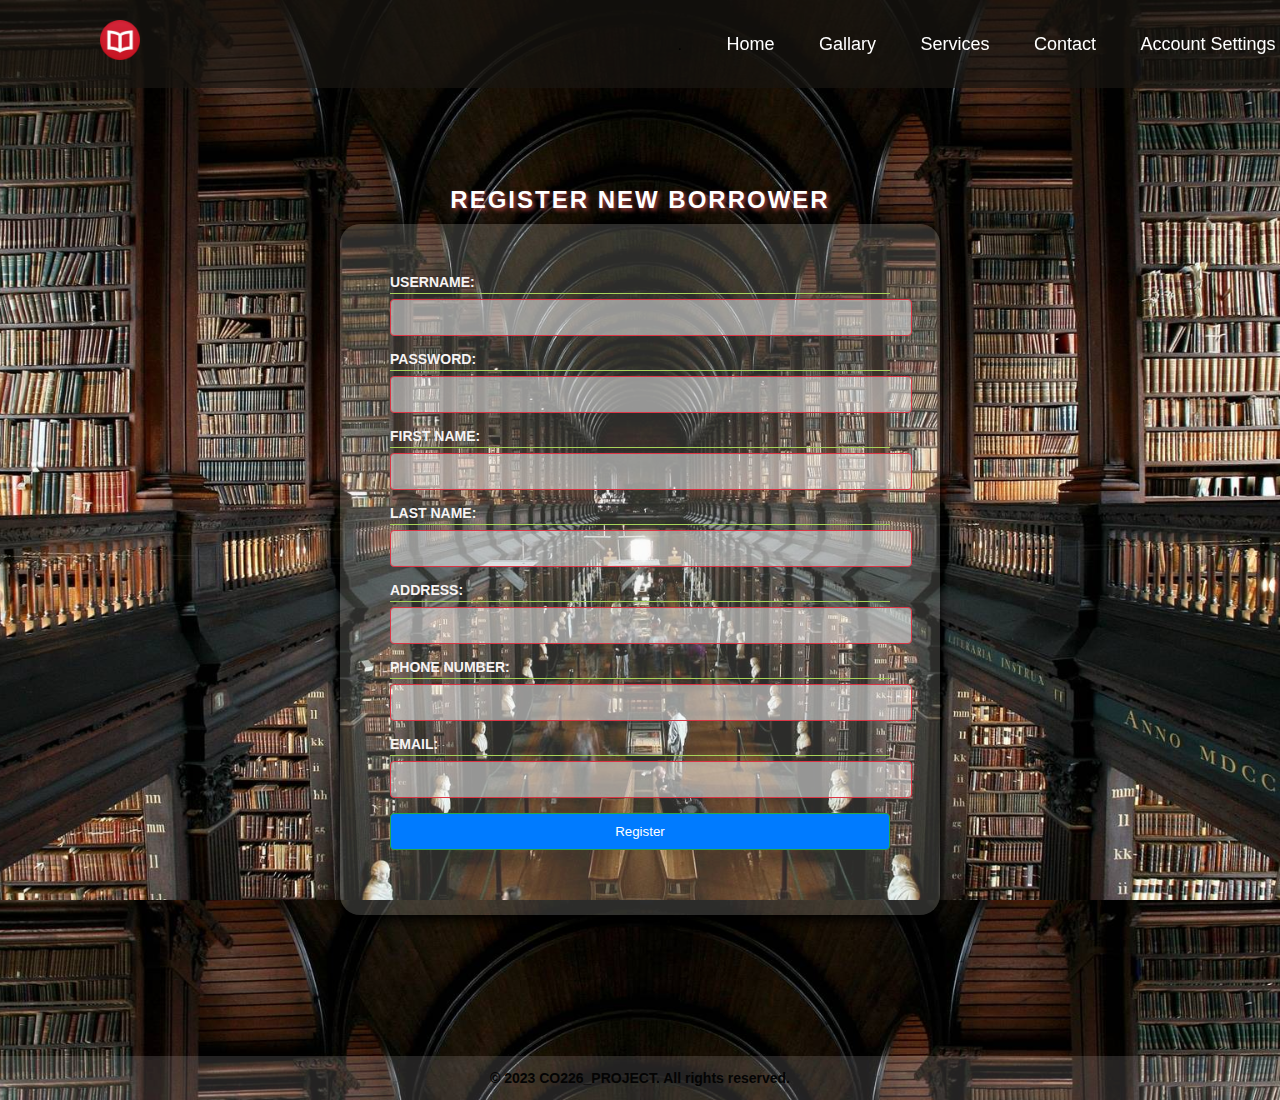
<file: register.html>
<!DOCTYPE html>
<html>
<head>
    <title>Register New User</title>
    <link rel="stylesheet" href="assert/css/registration.css">

</head>
<body>
    <h2>Register New Borrower</h2>
    <form action="registration.php" method="POST">
        <div>
            <label for="username">Username:</label>
            <input type="text" name="username" id="username" required>
        </div>
        <div>
            <label for="password">Password:</label>
            <input type="password" name="password" id="password" required>
        </div>
        <div>
            <label for="first_name">First Name:</label>
            <input type="text" name="first_name" id="first_name" required>
        </div>
        <div>
            <label for="last_name">Last Name:</label>
            <input type="text" name="last_name" id="last_name" required>
        </div>
        <div>
            <label for="address">Address:</label>
            <input type="text" name="address" id="address" required>
        </div>
        <div>
            <label for="phone_number">Phone Number:</label>
            <input type="tel" name="phone_number" id="phone_number" required>
        </div>
        <div>
            <label for="email">Email:</label>
            <input type="email" name="email" id="email" required>
        </div>
        <div>
            <input type="submit" name="submit" value="Register">
        </div>
    </form>

    <header class="header">         <!-- This is the header section of the web page. It typically contains elements
        like the website's logo, navigation menu, and other important information that 
    should be displayed at the top of the page.-->
        <a href="#" class="logo">
            <img src="assert/img/icosmall.png">
        </a>     <!--# is a  placeholder for url -->

        <nav class="navbar">          <!--The nav tag is used to define a block of navigation links.-->.
            <a href="#">Home</a>
            <a href="#">Gallary</a>
            <a href="#">Services</a>
            <a href="#">Contact</a>
            <a href="#">Account Settings</a>
            <a href="logout.php">Log out</a>
        </nav>
    </header>

    <footer class="footer">                               <!--<footer> element, which is typically used to contain information about
        the website or web page that is placed at the bottom of the page. -->
<p>&copy; 2023 CO226_PROJECT. All rights reserved.</p> 
</footer>
</body>
</html>
</file>
<file: assert/css/registration.css>
body, html, h2, form, div, label, input {
    margin: 0;
    padding: 0;
    font-family: Arial, sans-serif;
  }
  
  body {
    background-image: url(../img/register-background.jpg);
    background-size: cover;
    background-position: center;
    display: flex;
    justify-content: center;
    align-items: center;
    flex-direction: column; /* Stack elements vertically */
    height: 100vh;
  }
  
  h2 {
    color: #ffffff;
    font-size: 24px; /* Increase the font size */
    text-transform: uppercase; /* Convert the text to uppercase */
    letter-spacing: 2px; /* Add letter spacing */
    text-shadow: 2px 2px 4px rgba(200, 75, 75, 0.9); /* Add a text shadow for a subtle effect */
    margin-bottom: 10px;
    text-align: center;
    margin-top: 300px;
  }
  

  form {
    background-color: rgba(218, 222, 211, 0.2);
    border-radius: 20px;
    box-shadow: 0 4px 12px rgba(0, 0, 0, 1);
    padding: 50px;
    max-width: 500px;
    width: 100%;
    margin-bottom: 100px; /* Increase the top margin to move the form down */
    display: flex;
    flex-direction: column;
    align-items: left;
  }
  
  
  div {
    margin-bottom: 15px;
  }
  
  label {
    display: block;
    color: #f6f3f3;
    font-size: 14px;
    margin-bottom: 5px;
    font-weight: 600 ; /* Make the label text bolder */
    /* Add more styles to the label */
    text-transform: uppercase; /* Convert label text to uppercase */
    border-bottom: 1px solid #a7d359; /* Add a bottom border to the label */
    padding-bottom: 3px; /* Add some space between the text and the border */
  }
  
  input {
    width: 100%;
    padding: 10px;
    border: 1px solid #cccccc;
    border-radius: 4px;
    transition: border-color 0.3s ease;
    background-color:  rgba(255, 255, 255, 0.5); /* Set the background color of the input boxes to transparent */
  }


  input:focus {
    border-color: #007bff;
  }
  
  input[type="submit"] {
    background-color: #007bff;
    color: #ffffff;
    cursor: pointer;
    transition: background-color 0.3s ease;
  }
  
  input[type="submit"]:hover {
    background-color: #0056b3;
  }
  
  /* Optional: Add some additional styling for form validation messages */
  input:invalid {
    border-color: #dc3545;
  }
  
  input:invalid:focus {
    border-color: #dc3545;
  }
  
  input:valid {
    border-color: #28a745;
  }
  
  input:valid:focus {
    border-color: #28a745;
  }
  

  /* navigatin bar*/
  .header {
    position: fixed;
    top: 0;
    left: 0;
    width: 100%;
    padding: 20px 100px;
    background-color: rgba(24, 21, 17, 0.7);
    display: flex;
    justify-content: space-between;
    align-items: center;
    z-index: 100;
  }
  
  .logo {
    font-size: 32px;
    color: aliceblue;
    text-decoration: none;
    font-weight: 700;
  }
  
  .logo img {
    width: 40px;
  }
  
  .navbar a {
    position: relative;
    font-size: 18px;
    color: white;
    font-weight: 500;
    text-decoration: none;
    margin-left: 40px;
  }
  
  .navbar a::before {
    content: '';
    position: absolute;
    left: 0;
    width: 0;
    height: 4px;
    background-color: rgb(174, 201, 53);
    top: 100%;
    transition: .3s;
  }
  
  .navbar a:hover::before {
    width: 100%;
  }
  
  .footer {
    position: absolute;
    left: 0;
    bottom: -200px;
    width: 100%;
    text-align: center;
    background-color: rgba(236, 225, 225, 0.15); /* Setting the background to half-transparent */
   
    color: #040404;
    font-weight: 700;
    font-size: 14px;
}
</file>
